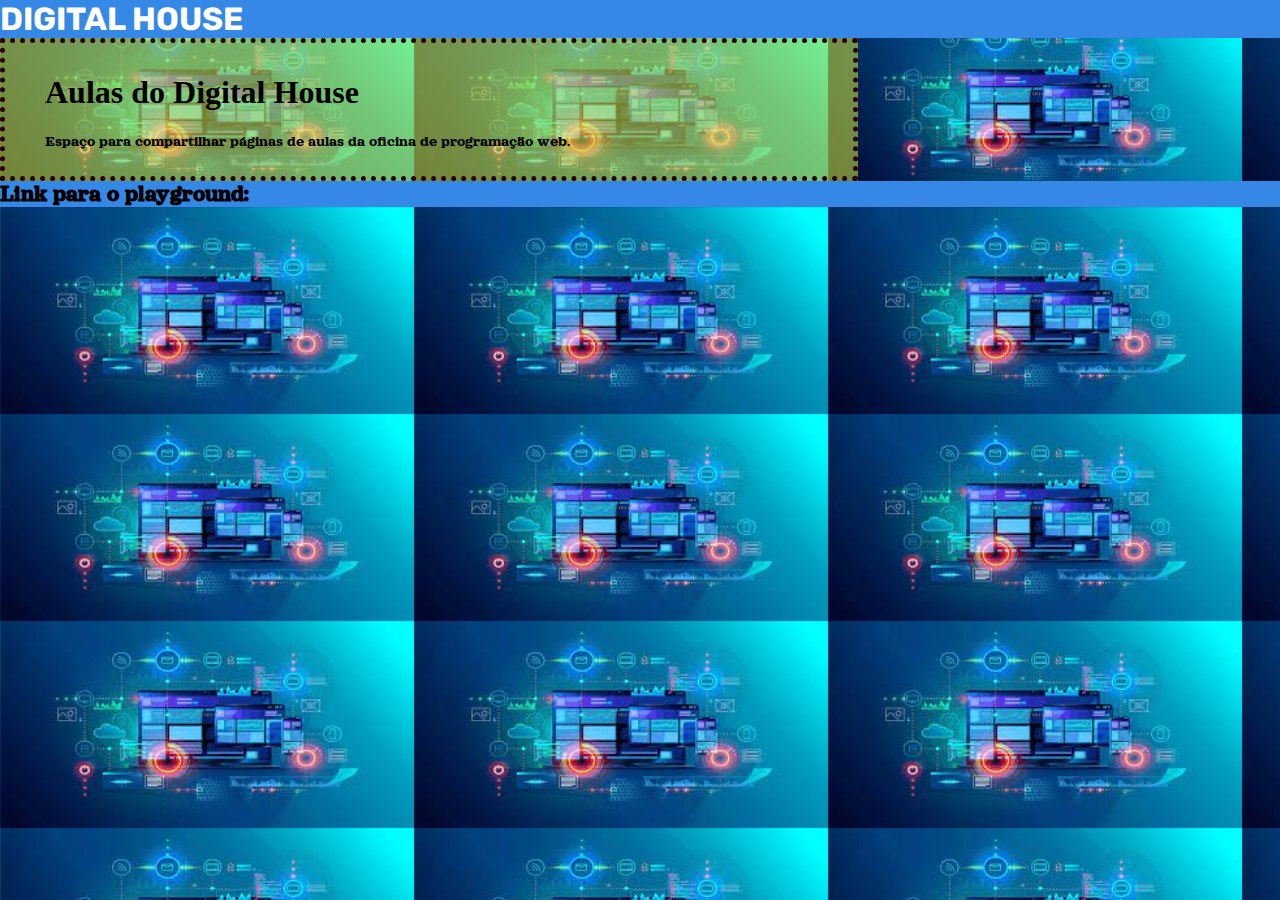
<file: index.html>
<!DOCTYPE html>
<html lang="pt-br">
    <head>
        <meta charset="UTF-8">
        <title>Digital House - Ensino Médio</title>
        <link rel="stylesheet" href="style.css">
    </head>
    <body>
        <header>
            <h1>DIGITAL HOUSE</h1>
        </header>


        <main>
            <h1>Aulas do Digital House</h1>
            <p>Espaço para compartilhar páginas de aulas da oficina de
                programação web.
            </p>
        </main>


        <footer>
            <h2>Link para o playground: </h2>
        </footer>
    </body>
</html>
</file>
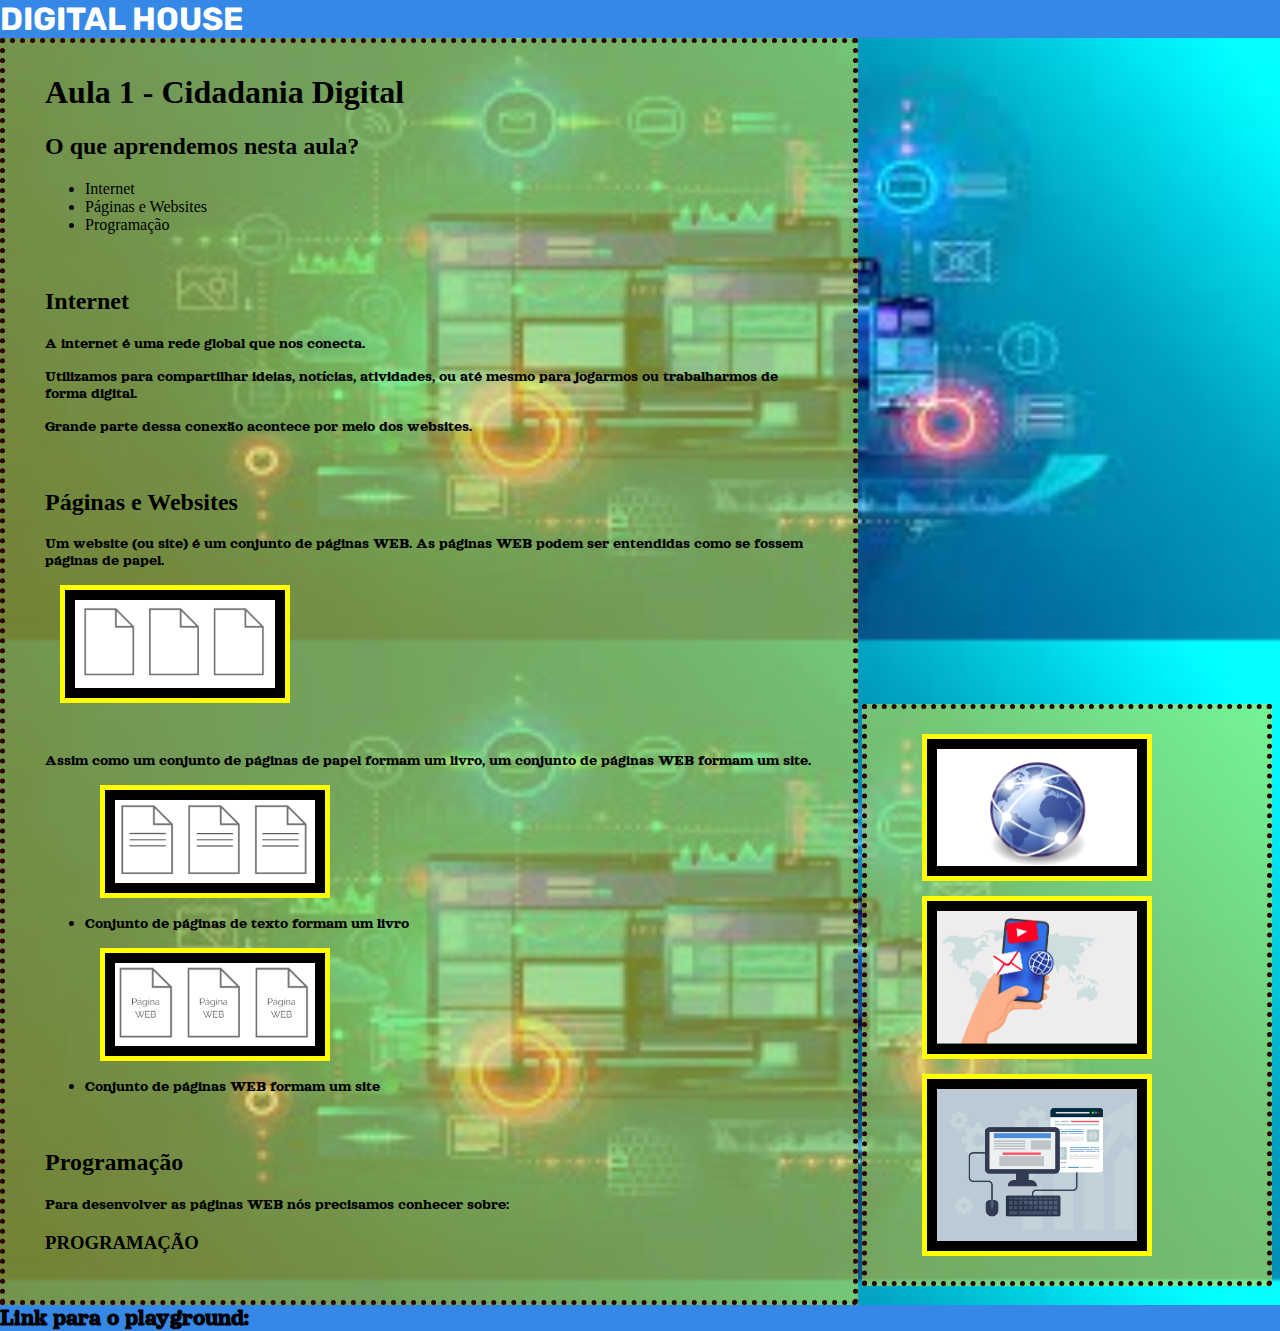
<file: aula1.html>
<!DOCTYPE html>
<html lang="pt-br">
    <head>
        <meta charset="UTF-8">
        <title>Digital House - Ensino Médio</title>
        <link rel="stylesheet" href="style.css">
    </head>
    <body>
        <header>
            <h1>DIGITAL HOUSE</h1>
        </header>


        <main>
            <h1>Aula 1 - Cidadania Digital</h1>
            <h2>O que aprendemos nesta aula?</h2>
            <ul>
                <li>Internet</li>
                <li>Páginas e Websites</li>
                <li>Programação</li>
            </ul>
            <br>
            <h2>Internet</h2>
            <p>A internet é uma rede global que nos conecta.</p>
            <p>Utilizamos para compartilhar ideias, notícias, atividades, ou
                até mesmo para jogarmos ou trabalharmos de forma digital.
            </p>
            <p>Grande parte dessa conexão acontece por meio dos websites.</p>
            <br>
            <h2>Páginas e Websites</h2>
            <p>Um website (ou site) é um conjunto de páginas WEB. As páginas WEB
                podem ser entendidas como se fossem páginas de papel.
            </p>
            <img src="img/Image4.png">
            <br>
            <p>Assim como um conjunto de páginas de papel formam um livro, um
                conjunto de páginas WEB formam um site.
            </p>
            <ul>
                <li>
                    <img src="img/Image5.png">
                    <p>Conjunto de páginas de texto formam um livro</p>
                </li>
                <li>
                    <img src="img/Image6.png">
                    <p>Conjunto de páginas WEB formam um site</p>
                </li>
            </ul>
            <br>
            <h2>Programação</h2>
            <p>Para desenvolver as páginas WEB nós precisamos conhecer sobre:</p>
            <h3>PROGRAMAÇÃO</h3>
            <br>
        </main>

        <aside>
            <img src="img/image1.png">
            <img src="img/image2.png">
            <img src="img/Image3.png">
        </aside>

        <footer>
            <h2>Link para o playground: </h2>
        </footer>
    </body>
</html>
</file>
<file: style.css>
@import url('https://fonts.googleapis.com/css2?family=Orelega+One&display=swap');
@import url('https://fonts.googleapis.com/css2?family=Rubik&display=swap');

body {
    background-image: url('img/background.jpg');
    background-size: contain;
    margin: 0px;
    padding: 0px;
    border: 0px;
}

header {
    background-color: #3588E6;
    color: white;
    margin: 0px;
    padding: 0px;
    border: 0px;
}

main {
    margin-top: 50px;
    background-color: #cde63e8f;
    margin: 0px;
    padding: 10px 40px;
    border: 5px dotted rgb(44, 1, 1);
    display: inline-block;
    width: 60%;
}

aside {
    margin-top: 50px;
    background-color: #cde63e8f;
    margin: 0px;
    padding: 10px 40px;
    border: 5px dotted rgb(44, 1, 1);
    display: inline-block;
    width: 25%
}

footer {
    margin-top: 50px;
    background-color: #3588E6;
    margin: 0px;
    padding: 0px;
    border: 0px;
}

p {
    font-family: 'Orelega One', cursive;
}

img {
    width: 200px;
    display: block;
    background-color: black;
    padding: 10px;
    border: 5px solid yellow;
    margin: 15px;
}

footer h2 {
    font-family: 'Orelega One', cursive;
    font-weight: bolder;
    margin: 0px;
    padding: 0px;
    border: 0px;
}

header h1 {
    font-family: 'Rubik', sans-serif;
    margin: 0px;
    padding: 0px;
    border: 0px;
}
</file>
